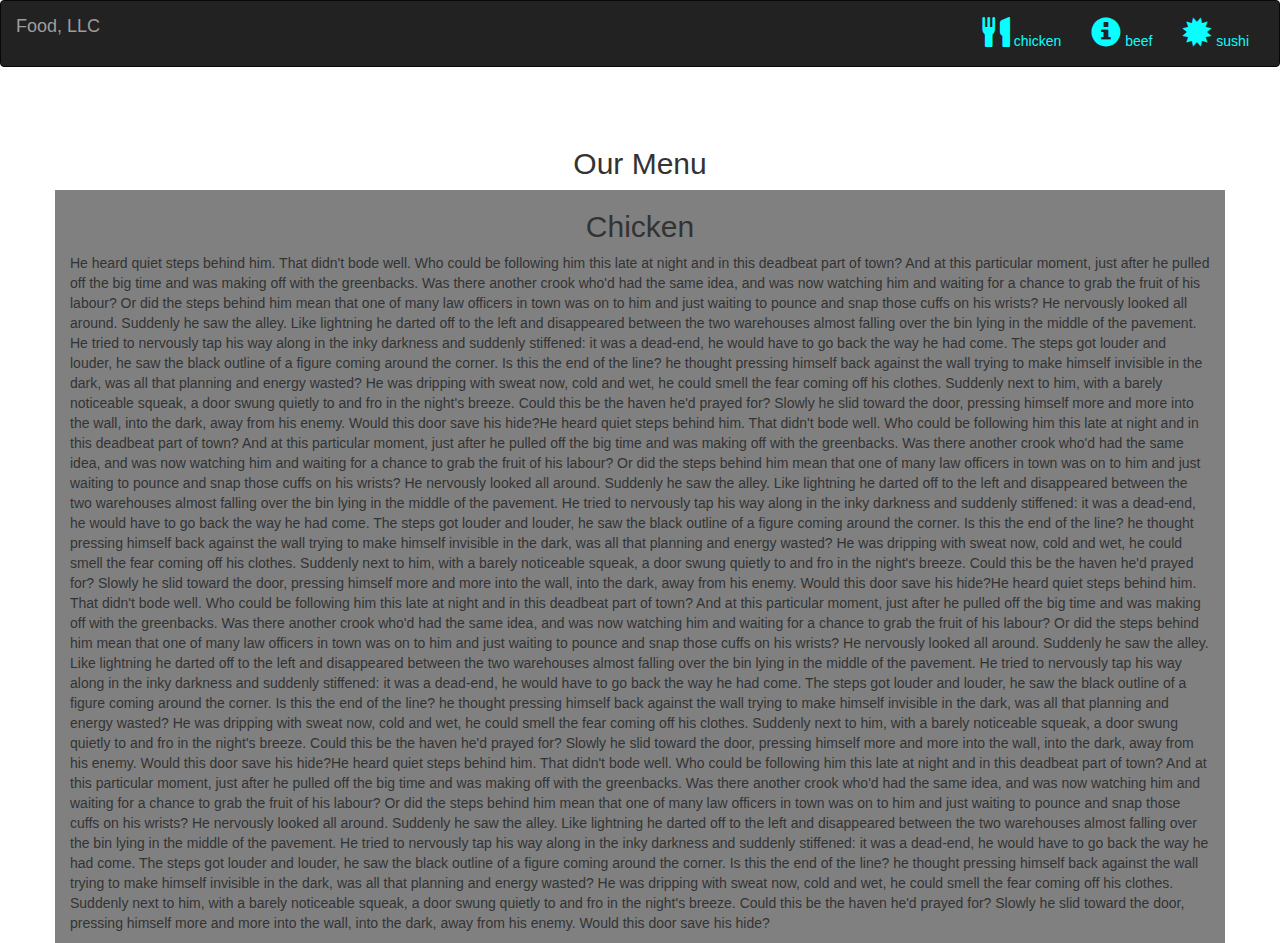
<file: module3/index.html>
<!DOCTYPE html>
<html lang="en">
<head>
    <meta charset="UTF-8">
    <meta http-equiv="X-UA-Compatible" content="IE=edge">
    <meta name="viewport" content="width=device-width, initial-scale=1.0">
    <title>Module 3</title>
    <link rel="stylesheet" href="./index.css">
    <link rel="stylesheet" href="https://maxcdn.bootstrapcdn.com/bootstrap/3.4.1/css/bootstrap.min.css">
    <script src="https://ajax.googleapis.com/ajax/libs/jquery/3.5.1/jquery.min.js"></script>
    <script src="https://maxcdn.bootstrapcdn.com/bootstrap/3.4.1/js/bootstrap.min.js"></script>
</head>
<body>

    <nav class="navbar navbar-inverse">
      <div class="container-fluid">
        <div class="navbar-header">
          <button type="button" class="navbar-toggle" data-toggle="collapse" data-target="#myNavbar">
            <span class="icon-bar"></span>
            <span class="icon-bar"></span>
            <span class="icon-bar"></span>                        
          </button>
          <a class="navbar-brand" href="#" >Food, LLC</a>
        </div>
        <div class="collapse navbar-collapse" id="myNavbar">
        
          <ul class="nav navbar-nav navbar-right" >
            <li style>
            <a href="#" > 
            <span class="glyphicon glyphicon-cutlery"></span> chicken</a>
            </li>
            <li>
            <a href="#" >
            <span class="glyphicon glyphicon-info-sign"></span> beef</a>
            </li>
            <li>
            <a href="#">
            <span class="glyphicon glyphicon-certificate"></span> sushi</a>
            </li>
          </ul>
        </div>
      </div>
    </nav>
    <br>
    <br>  
    <h1><p class="text-center">Our Menu</p></h1>
    
    
    <div id="main-content" class="container">
      <div id="home-tiles" class="row">
          <div class="col-md-12 col-sm-12 col-xs-12">
                
                <p id="chickstory">
              <h2>Chicken</h2>
                  He heard quiet steps behind him. That didn't bode well. Who could be following him this late at night and in this deadbeat part of town? And at this particular moment, just after he pulled off the big time and was making off with the greenbacks. Was there another crook who'd had the same idea, and was now watching him and waiting for a chance to grab the fruit of his labour? Or did the steps behind him mean that one of many law officers in town was on to him and just waiting to pounce and snap those cuffs on his wrists? He nervously looked all around. Suddenly he saw the alley. Like lightning he darted off to the left and disappeared between the two warehouses almost falling over the bin lying in the middle of the pavement. He tried to nervously tap his way along in the inky darkness and suddenly stiffened: it was a dead-end, he would have to go back the way he had come. The steps got louder and louder, he saw the black outline of a figure coming around the corner. Is this the end of the line? he thought pressing himself back against the wall trying to make himself invisible in the dark, was all that planning and energy wasted? He was dripping with sweat now, cold and wet, he could smell the fear coming off his clothes. Suddenly next to him, with a barely noticeable squeak, a door swung quietly to and fro in the night's breeze. Could this be the haven he'd prayed for? Slowly he slid toward the door, pressing himself more and more into the wall, into the dark, away from his enemy. Would this door save his hide?He heard quiet steps behind him. That didn't bode well. Who could be following him this late at night and in this deadbeat part of town? And at this particular moment, just after he pulled off the big time and was making off with the greenbacks. Was there another crook who'd had the same idea, and was now watching him and waiting for a chance to grab the fruit of his labour? Or did the steps behind him mean that one of many law officers in town was on to him and just waiting to pounce and snap those cuffs on his wrists? He nervously looked all around. Suddenly he saw the alley. Like lightning he darted off to the left and disappeared between the two warehouses almost falling over the bin lying in the middle of the pavement. He tried to nervously tap his way along in the inky darkness and suddenly stiffened: it was a dead-end, he would have to go back the way he had come. The steps got louder and louder, he saw the black outline of a figure coming around the corner. Is this the end of the line? he thought pressing himself back against the wall trying to make himself invisible in the dark, was all that planning and energy wasted? He was dripping with sweat now, cold and wet, he could smell the fear coming off his clothes. Suddenly next to him, with a barely noticeable squeak, a door swung quietly to and fro in the night's breeze. Could this be the haven he'd prayed for? Slowly he slid toward the door, pressing himself more and more into the wall, into the dark, away from his enemy. Would this door save his hide?He heard quiet steps behind him. That didn't bode well. Who could be following him this late at night and in this deadbeat part of town? And at this particular moment, just after he pulled off the big time and was making off with the greenbacks. Was there another crook who'd had the same idea, and was now watching him and waiting for a chance to grab the fruit of his labour? Or did the steps behind him mean that one of many law officers in town was on to him and just waiting to pounce and snap those cuffs on his wrists? He nervously looked all around. Suddenly he saw the alley. Like lightning he darted off to the left and disappeared between the two warehouses almost falling over the bin lying in the middle of the pavement. He tried to nervously tap his way along in the inky darkness and suddenly stiffened: it was a dead-end, he would have to go back the way he had come. The steps got louder and louder, he saw the black outline of a figure coming around the corner. Is this the end of the line? he thought pressing himself back against the wall trying to make himself invisible in the dark, was all that planning and energy wasted? He was dripping with sweat now, cold and wet, he could smell the fear coming off his clothes. Suddenly next to him, with a barely noticeable squeak, a door swung quietly to and fro in the night's breeze. Could this be the haven he'd prayed for? Slowly he slid toward the door, pressing himself more and more into the wall, into the dark, away from his enemy. Would this door save his hide?He heard quiet steps behind him. That didn't bode well. Who could be following him this late at night and in this deadbeat part of town? And at this particular moment, just after he pulled off the big time and was making off with the greenbacks. Was there another crook who'd had the same idea, and was now watching him and waiting for a chance to grab the fruit of his labour? Or did the steps behind him mean that one of many law officers in town was on to him and just waiting to pounce and snap those cuffs on his wrists? He nervously looked all around. Suddenly he saw the alley. Like lightning he darted off to the left and disappeared between the two warehouses almost falling over the bin lying in the middle of the pavement. He tried to nervously tap his way along in the inky darkness and suddenly stiffened: it was a dead-end, he would have to go back the way he had come. The steps got louder and louder, he saw the black outline of a figure coming around the corner. Is this the end of the line? he thought pressing himself back against the wall trying to make himself invisible in the dark, was all that planning and energy wasted? He was dripping with sweat now, cold and wet, he could smell the fear coming off his clothes. Suddenly next to him, with a barely noticeable squeak, a door swung quietly to and fro in the night's breeze. Could this be the haven he'd prayed for? Slowly he slid toward the door, pressing himself more and more into the wall, into the dark, away from his enemy. Would this door save his hide?
                </p>
          </div>
        </div>
    </div>
    
    </body>
</html>
</file>
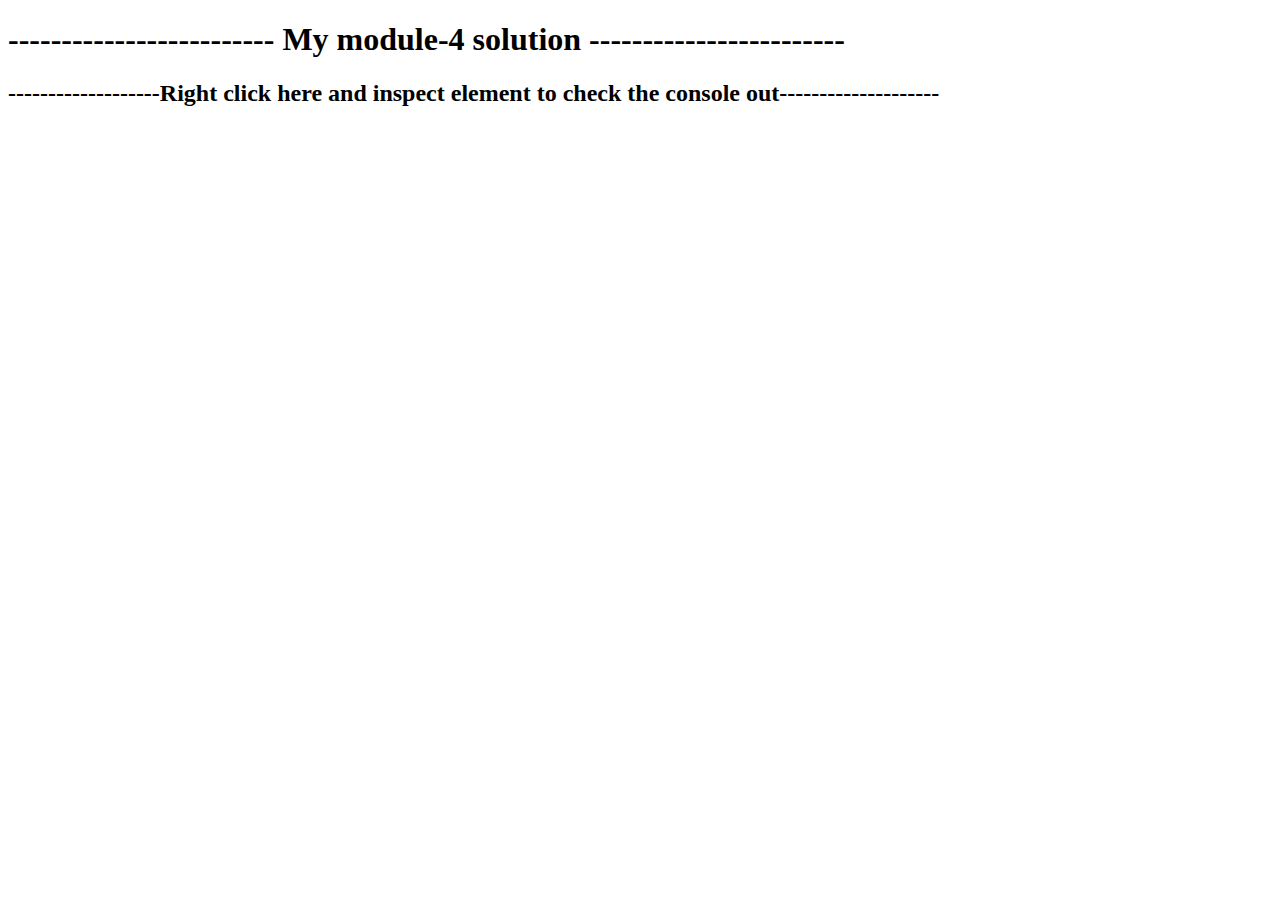
<file: moodule4/index.html>
<!DOCTYPE html>
<html>
<head>
	<title></title>
</head>
<body>
	<h1>------------------------- My module-4 solution ------------------------</h1>
  <h2>-------------------Right click here and inspect element to check the console out--------------------</h2>
	<script src="script.js" ="text/javascript">
	
		</script>

</body>
</html>
</file>
<file: module3/index.css>
*{
	margin: 0;
	padding: 0;
	
}
.navbar{

border: none;
background-color: black;
color: #06ffff;
}
body{
	background-color: #06ffff;
	color: white;
}
.glyphicon{
	font-size: 30px;
	color:#06ffff; 
}

.center{
	width: 90%;
	background-color: grey;

}
.container
{
	background-color: grey;
}
.text-center{
	font-size: 30px;
}

h2{
	text-align: center;
}
#myNavbar ul li a {
	color: #06ffff;
}
.navbar-brand{
font-size: 30px;	
}
</file>
